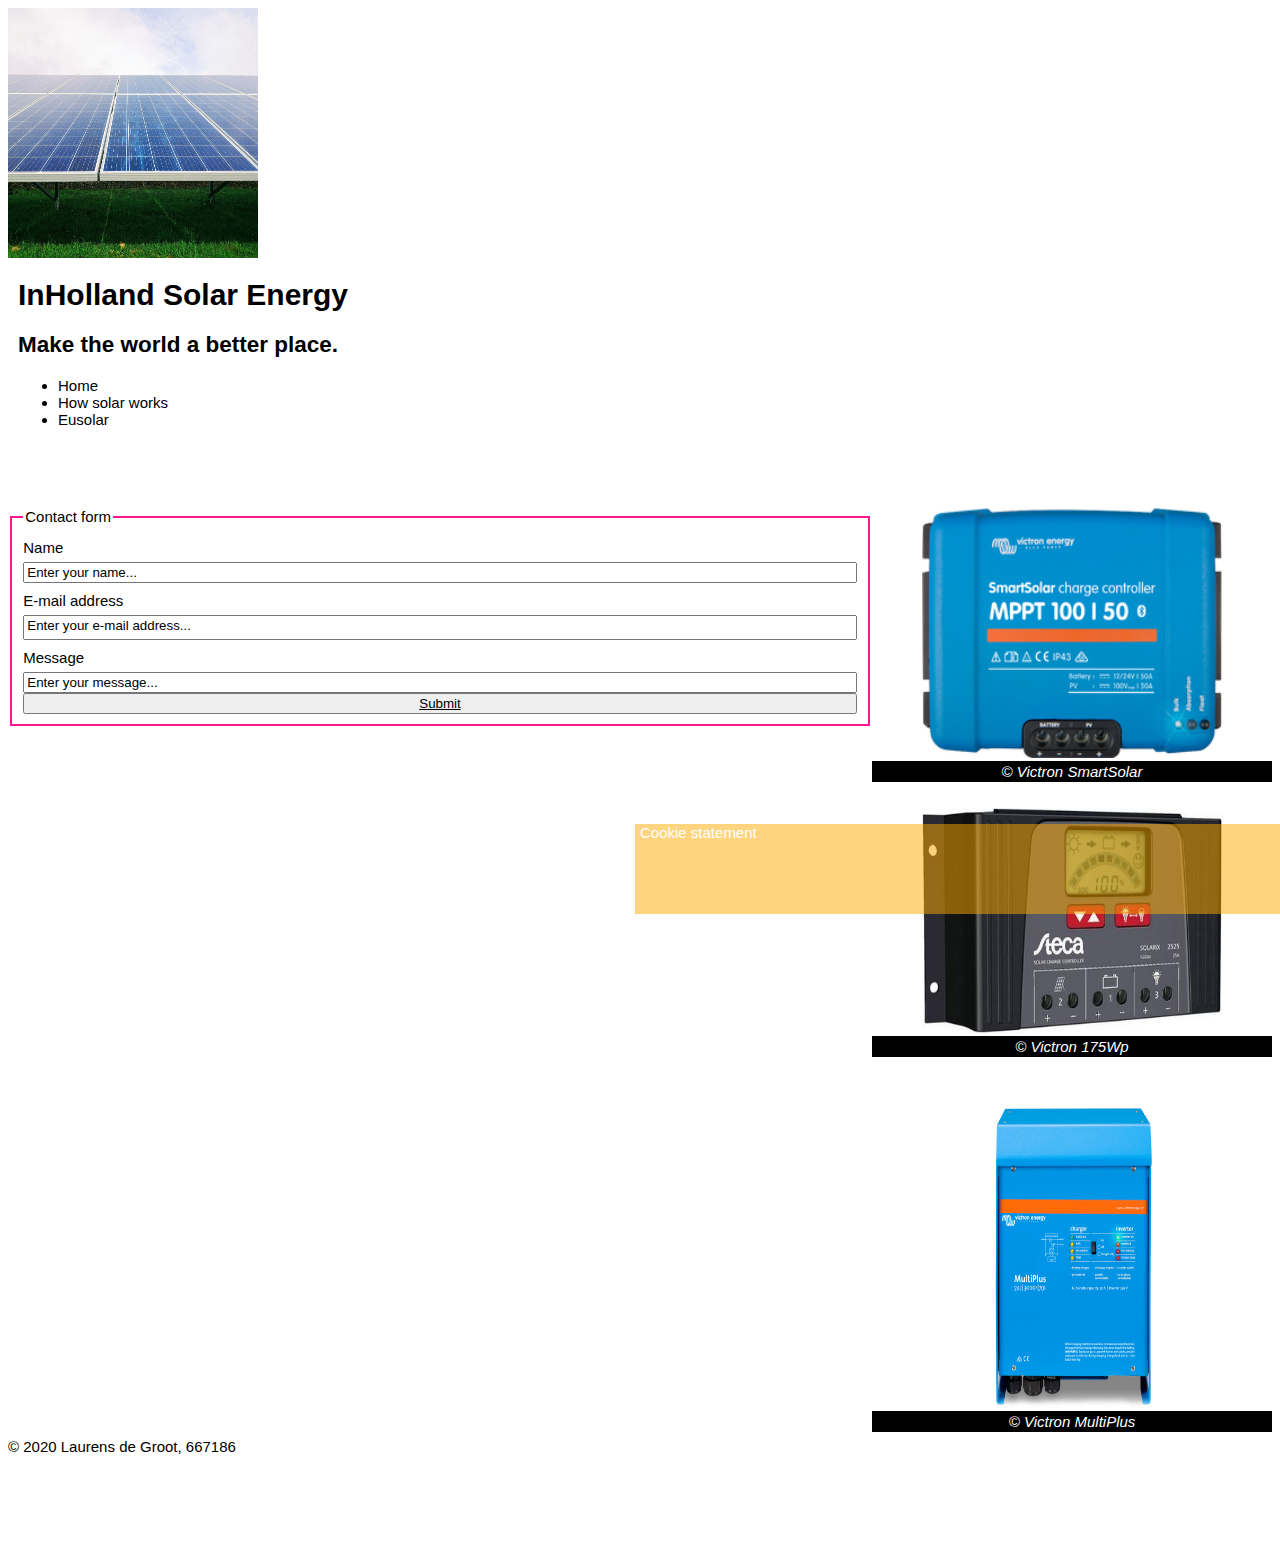
<file: contact.html>
<!DOCTYPE html>
<html lang="en">
	<head>
		<meta charset="utf-8">
		<meta name="keywords" content="tentamen, html, table, css, grid, flexbox">
		<meta name="description" content="contact form for the website about solar energy">
		<meta name="author" content="Laurens de Groot">
		<meta name="viewport" content="width=device-width, initial-scale=1, maximum-scale=1">
		<link rel="stylesheet" type="text/css" href="css/style.css">
		<link rel="icon" href="img/solar-logo.ico" type="image/xicon"/>
		<title>InHolland Solar Energy.</title>
	</head>
	<body id="contact">
	<img id="logopic" src="img/solar-logo.jfif" alt="solar logo pic">
		<header>
			<h1>
				InHolland Solar Energy
				</h1>
			<h2>
				Make the world a better place.
				</h2>
			<nav>
			<label 
            for="hamburger"
            id="burgericon">
            &#9776;
            </label>
            <input 
            type="checkbox" 
            id="hamburger"
            />
				<ul id="menu">
					<li id="btn1">
						<a href="index.html">
							Home
							</a>
						</li>
					<li id="btn2">
						<a href="howsolarworks.html">
							How solar works
							</a>
						</li>
					<li id="btn3">
						<a href="eusolar.html">
							Eusolar
							</a>
					</li>
				</ul>
			</nav>
		</header>
		<article id="artform">
			<form action="http:// i-want-solar-energy.com/testform.php">
				<fieldset id="fieldform">
					<legend id="legcont">Contact form</legend>
						<label id="lblname" for="name">Name</label>
						<input type="text" id="name" name="name" value="Enter your name...">
						
						<label id="lblmail" for="email">E-mail address</label>
						<input type="text" id="email" name="email" value="Enter your e-mail address...">
						
						<label id="lblmess" for="message">Message</label>
						<input type="text" id="message" name="message" value="Enter your message...">
						
						<button id="btnsub" type="submit"><u>Submit</u></button>
				</fieldset>
			</form>
		</article>
		<aside id="asi1cont">
		<a href="https://www.ikwilzonneenergie.nl/">
		<img id="pict1cont" src="img/product1.png" alt="product 1" title="product 1">
		</a>
		<figcaption id="figcap">
					&copy Victron SmartSolar
				</figcaption>
		</aside>
		
		<aside id="asi2cont">
		<a href="https://www.ikwilzonneenergie.nl/">
		<img id="pict2cont" src="img/product2.jpg" alt="product 2" title="product 2">
		</a>
		<figcaption id="figcap">
					&copy Victron 175Wp
				</figcaption>
		</aside>
		
		<aside id="asi3cont">
		<a href="https://www.ikwilzonneenergie.nl/">
		<img id="pict3cont" src="img/product3.png" alt="product 3" title="product 3">
		</a>
		<figcaption id="figcap">
					&copy Victron MultiPlus
				</figcaption>
		</aside>
		
		<footer id="footer">
			&copy 2020 Laurens de Groot, 667186
			</footer>
		<footer id="flexfoot">
			Cookie statement
			</footer>
	</body>
</html>
</file>
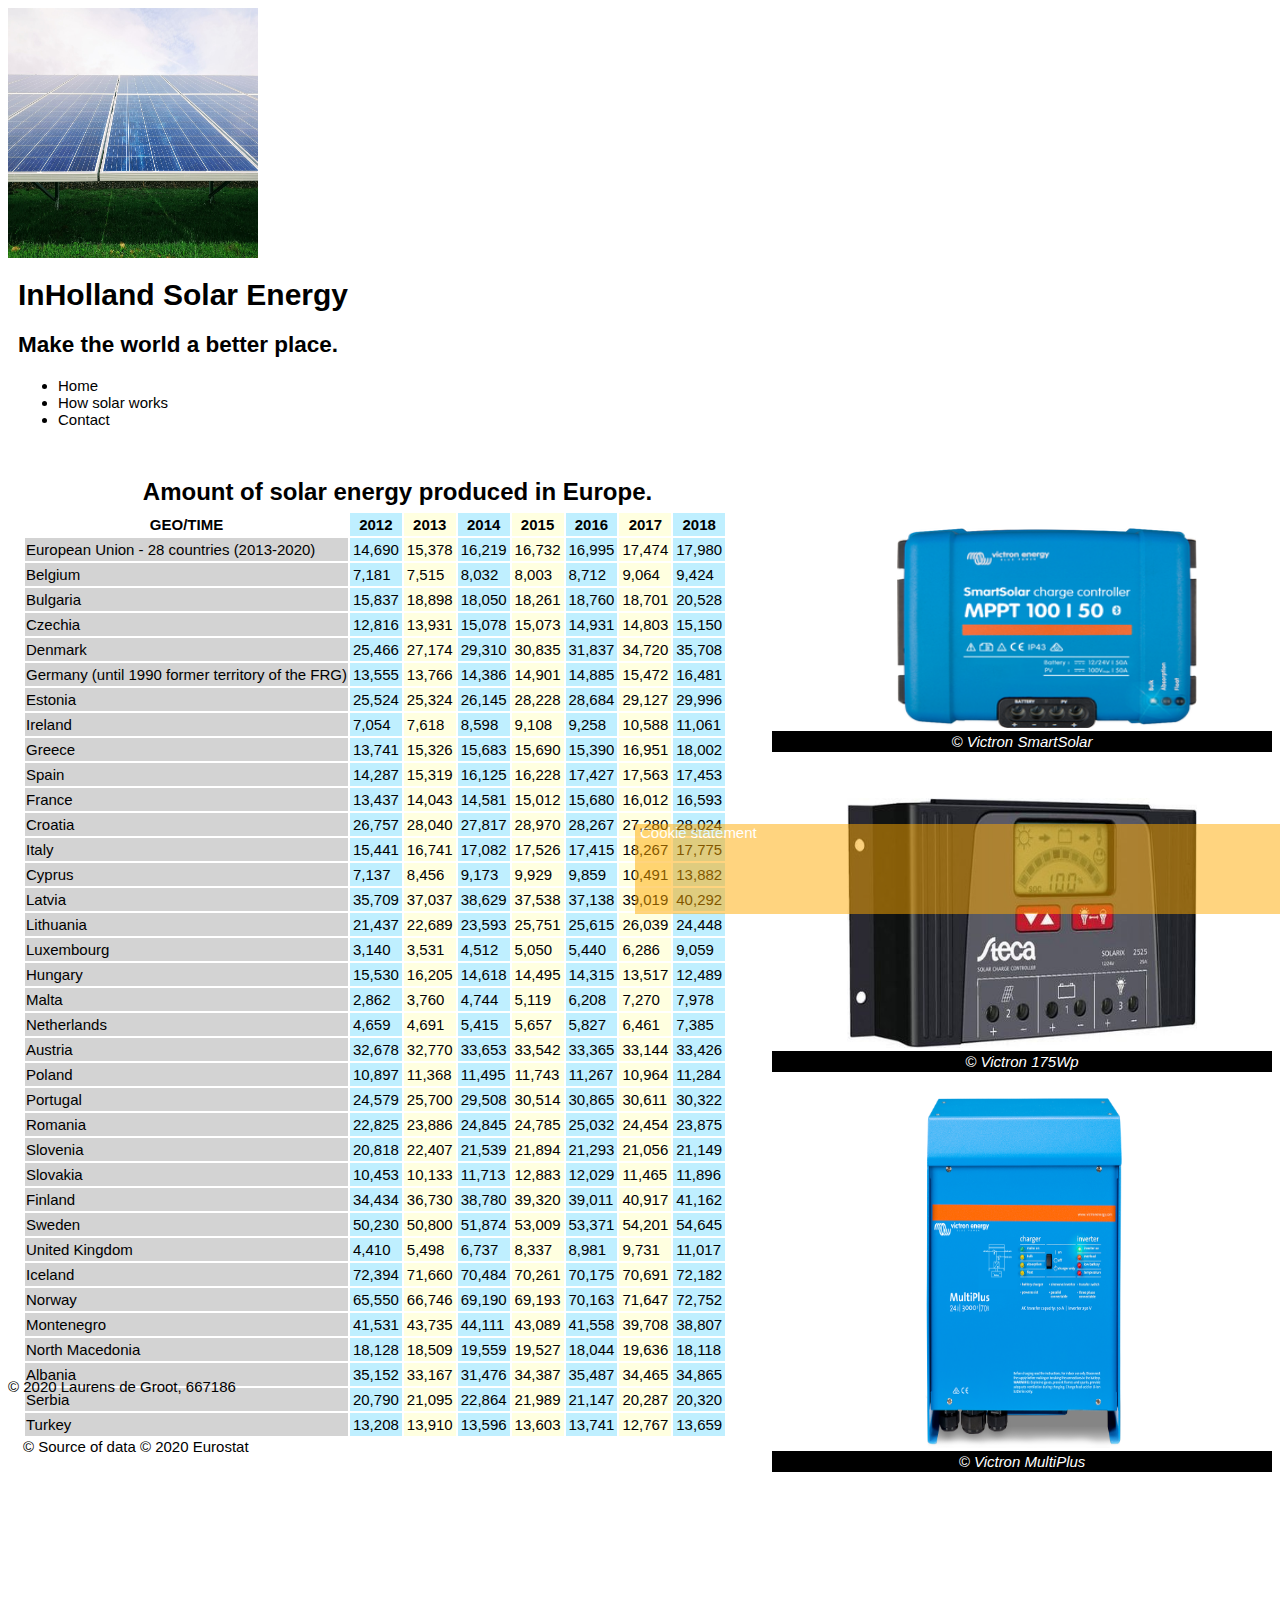
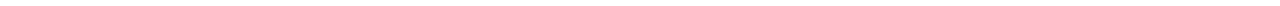
<file: eusolar.html>
<!DOCTYPE html>
<html lang="en">
	<head>
		<meta charset="utf-8">
		<meta name="keywords" content="tentamen, html, table, css, grid, flexbox">
		<meta name="description" content="eusolar webpage for the website about solar energy">
		<meta name="author" content="Laurens de Groot">
		<meta name="viewport" content="width=device-width, initial-scale=1, maximum-scale=1">
		<link rel="stylesheet" type="text/css" href="css/style.css">
		<link rel="icon" href="img/solar-logo.ico" type="image/xicon"/>
		<title>InHolland Solar Energy.</title>
	</head>
	<body id="eu">
	<img id="logopic" src="img/solar-logo.jfif" alt="solar logo pic">
		<header>
			<h1>
				InHolland Solar Energy
				</h1>
			<h2>
				Make the world a better place.
				</h2>
			<nav>
			<label 
            for="hamburger"
            id="burgericon">
            &#9776;
            </label>
            <input 
            type="checkbox" 
            id="hamburger"
            />
				<ul id="menu">
					<li id="btn1">
						<a href="index.html">
							Home
							</a>
						</li>
					<li id="btn2">
						<a href="howsolarworks.html">
							How solar works
							</a>
						</li>
					<li id="btn3">
						<a href="contact.html">
							Contact
							</a>
					</li>
				</ul>
			</nav>
		</header>
		<section id="flexsectab">
			<article>
				<table class="tableizer-table">
				<legend id="legtab"><strong>Amount of solar energy produced in Europe.</strong></legend>
			<thead>
			<tr class="tableizer-firstrow">
				<th>GEO/TIME</th>
				<th class="TH11">2011</th>
				<th class="TH12">2012</th>
				<th class="TH13">2013</th>
				<th class="TH14">2014</th>
				<th class="TH15">2015</th>
				<th class="TH16">2016</th>
				<th class="TH17">2017</th>
				<th class="TH18">2018</th>
				</tr>
			</thead>
		<tbody>
			
			<!--European Union -->
			<tr>
				<td class="color">European Union - 28 countries (2013-2020)</td>
				<td class="TH11">13,411</td>
				<td class="TH12">14,690</td>
				<td class="TH13">15,378</td>
				<td class="TH14">16,219</td>
				<td class="TH15">16,732</td>
				<td class="TH16">16,995</td>
				<td class="TH17">17,474</td>
				<td class="TH18">17,980</td>
			</tr>
				
			<!--Belgium -->
			<tr>
				<td class="color">Belgium</td>
				<td class="TH11">6,290</td>
				<td class="TH12">7,181</td>
				<td class="TH13">7,515</td>
				<td class="TH14">8,032</td>
				<td class="TH15">8,003</td>
				<td class="TH16">8,712</td>
				<td class="TH17">9,064</td>
				<td class="TH18">9,424</td>
			</tr>
				
			<!--Bulgaria -->
			<tr>
				<td class="color">Bulgaria</td>
				<td class="TH11">14,152</td>
				<td class="TH12">15,837</td>
				<td class="TH13">18,898</td>
				<td class="TH14">18,050</td>
				<td class="TH15">18,261</td>
				<td class="TH16">18,760</td>
				<td class="TH17">18,701</td>
				<td class="TH18">20,528</td>
			</tr>
				
			<!--Czechia -->
			<tr>
				<td class="color">Czechia</td>
				<td class="TH11">10,945</td>
				<td class="TH12">12,816</td>
				<td class="TH13">13,931</td>
				<td class="TH14">15,078</td>
				<td class="TH15">15,073</td>
				<td class="TH16">14,931</td>
				<td class="TH17">14,803</td>
				<td class="TH18">15,150</td>
			</tr>
				
			<!--Denmark -->
			<tr>
				<td class="color">Denmark</td>
				<td class="TH11">23,388</td>
				<td class="TH12">25,466</td>
				<td class="TH13">27,174</td>
				<td class="TH14">29,310</td>
				<td class="TH15">30,835</td>
				<td class="TH16">31,837</td>
				<td class="TH17">34,720</td>
				<td class="TH18">35,708</td>
			</tr>
				
			<!--Germany -->
			<tr>
				<td class="color">Germany (until 1990 former territory of the FRG)</td>
				<td class="TH11">12,470</td>
				<td class="TH12">13,555</td>
				<td class="TH13">13,766</td>
				<td class="TH14">14,386</td>
				<td class="TH15">14,901</td>
				<td class="TH16">14,885</td>
				<td class="TH17">15,472</td>
				<td class="TH18">16,481</td>
			</tr>
				
			<!--Estonia -->
			<tr>
				<td class="color">Estonia</td>
				<td class="TH11">25,345</td>
				<td class="TH12">25,524</td>
				<td class="TH13">25,324</td>
				<td class="TH14">26,145</td>
				<td class="TH15">28,228</td>
				<td class="TH16">28,684</td>
				<td class="TH17">29,127</td>
				<td class="TH18">29,996</td>
			</tr>
				
			<!--Ireland -->
			<tr>
				<td class="color">Ireland</td>
				<td class="TH11">6,646</td>
				<td class="TH12">7,054</td>
				<td class="TH13">7,618</td>
				<td class="TH14">8,598</td>
				<td class="TH15">9,108</td>
				<td class="TH16">9,258</td>
				<td class="TH17">10,588</td>
				<td class="TH18">11,061</td>
			</tr>
				
			<!--Greece -->
			<tr>
				<td class="color">Greece</td>
				<td class="TH11">11,153</td>
				<td class="TH12">13,741</td>
				<td class="TH13">15,326</td>
				<td class="TH14">15,683</td>
				<td class="TH15">15,690</td>
				<td class="TH16">15,390</td>
				<td class="TH17">16,951</td>
				<td class="TH18">18,002</td>
			</tr>
				
			<!--Spain -->
			<tr>
				<td class="color">Spain</td>
				<td class="TH11">13,223</td>
				<td class="TH12">14,287</td>
				<td class="TH13">15,319</td>
				<td class="TH14">16,125</td>
				<td class="TH15">16,228</td>
				<td class="TH16">17,427</td>
				<td class="TH17">17,563</td>
				<td class="TH18">17,453</td>
			</tr>
				
			<!--France -->
			<tr>
				<td class="color">France</td>
				<td class="TH11">11,016</td>
				<td class="TH12">13,437</td>
				<td class="TH13">14,043</td>
				<td class="TH14">14,581</td>
				<td class="TH15">15,012</td>
				<td class="TH16">15,680</td>
				<td class="TH17">16,012</td>
				<td class="TH18">16,593</td>
			</tr>
				
			<!--Croatia -->
			<tr>
				<td class="color">Croatia</td>
				<td class="TH11">25,389</td>
				<td class="TH12">26,757</td>
				<td class="TH13">28,040</td>
				<td class="TH14">27,817</td>
				<td class="TH15">28,970</td>
				<td class="TH16">28,267</td>
				<td class="TH17">27,280</td>
				<td class="TH18">28,024</td>
			</tr>
				
			<!--Italy -->
			<tr>
				<td class="color">Italy</td>
				<td class="TH11">12,881</td>
				<td class="TH12">15,441</td>
				<td class="TH13">16,741</td>
				<td class="TH14">17,082</td>
				<td class="TH15">17,526</td>
				<td class="TH16">17,415</td>
				<td class="TH17">18,267</td>
				<td class="TH18">17,775</td>
			</tr>
				
			<!--Cyprus -->
			<tr>
				<td class="color">Cyprus</td>
				<td class="TH11">6,261</td>
				<td class="TH12">7,137</td>
				<td class="TH13">8,456</td>
				<td class="TH14">9,173</td>
				<td class="TH15">9,929</td>
				<td class="TH16">9,859</td>
				<td class="TH17">10,491</td>
				<td class="TH18">13,882</td>
			</tr>
				
			<!--Latvia -->
			<tr>
				<td class="color">Latvia</td>
				<td class="TH11">33,478</td>
				<td class="TH12">35,709</td>
				<td class="TH13">37,037</td>
				<td class="TH14">38,629</td>
				<td class="TH15">37,538</td>
				<td class="TH16">37,138</td>
				<td class="TH17">39,019</td>
				<td class="TH18">40,292</td>
			</tr>
				
			<!--Lithuania -->
			<tr>
				<td class="color">Lithuania</td>
				<td class="TH11">19,945</td>
				<td class="TH12">21,437</td>
				<td class="TH13">22,689</td>
				<td class="TH14">23,593</td>
				<td class="TH15">25,751</td>
				<td class="TH16">25,615</td>
				<td class="TH17">26,039</td>
				<td class="TH18">24,448</td>
			</tr>
				
			<!--Luxembourg -->
			<tr>
				<td class="color">Luxembourg</td>
				<td class="TH11">2,874</td>
				<td class="TH12">3,140</td>
				<td class="TH13">3,531</td>
				<td class="TH14">4,512</td>
				<td class="TH15">5,050</td>
				<td class="TH16">5,440</td>
				<td class="TH17">6,286</td>
				<td class="TH18">9,059</td>
			</tr>
				
			<!--Hungary -->
			<tr>
				<td class="color">Hungary</td>
				<td class="TH11">13,972</td>
				<td class="TH12">15,530</td>
				<td class="TH13">16,205</td>
				<td class="TH14">14,618</td>
				<td class="TH15">14,495</td>
				<td class="TH16">14,315</td>
				<td class="TH17">13,517</td>
				<td class="TH18">12,489</td>
			</tr>
				
			<!--Malta -->
			<tr>
				<td class="color">Malta</td>
				<td class="TH11">1,850</td>
				<td class="TH12">2,862</td>
				<td class="TH13">3,760</td>
				<td class="TH14">4,744</td>
				<td class="TH15">5,119</td>
				<td class="TH16">6,208</td>
				<td class="TH17">7,270</td>
				<td class="TH18">7,978</td>
			</tr>
				
			<!--Netherlands -->
			<tr>
				<td class="color">Netherlands</td>
				<td class="TH11">4,524</td>
				<td class="TH12">4,659</td>
				<td class="TH13">4,691</td>
				<td class="TH14">5,415</td>
				<td class="TH15">5,657</td>
				<td class="TH16">5,827</td>
				<td class="TH17">6,461</td>
				<td class="TH18">7,385</td>
			</tr>
				
			<!--Austria -->
			<tr>
				<td class="color">Austria</td>
				<td class="TH11">31,563</td>
				<td class="TH12">32,678</td>
				<td class="TH13">32,770</td>
				<td class="TH14">33,653</td>
				<td class="TH15">33,542</td>
				<td class="TH16">33,365</td>
				<td class="TH17">33,144</td>
				<td class="TH18">33,426</td>
			</tr>
				
			<!--Poland -->
			<tr>
				<td class="color">Poland</td>
				<td class="TH11">10,295</td>
				<td class="TH12">10,897</td>
				<td class="TH13">11,368</td>
				<td class="TH14">11,495</td>
				<td class="TH15">11,743</td>
				<td class="TH16">11,267</td>
				<td class="TH17">10,964</td>
				<td class="TH18">11,284</td>
			</tr>
				
			<!--Portugal -->
			<tr>
				<td class="color">Portugal</td>
				<td class="TH11">24,616</td>
				<td class="TH12">24,579</td>
				<td class="TH13">25,700</td>
				<td class="TH14">29,508</td>
				<td class="TH15">30,514</td>
				<td class="TH16">30,865</td>
				<td class="TH17">30,611</td>
				<td class="TH18">30,322</td>
			</tr>
				
			<!--Romania -->
			<tr>
				<td class="color">Romania</td>
				<td class="TH11">21,186</td>
				<td class="TH12">22,825</td>
				<td class="TH13">23,886</td>
				<td class="TH14">24,845</td>
				<td class="TH15">24,785</td>
				<td class="TH16">25,032</td>
				<td class="TH17">24,454</td>
				<td class="TH18">23,875</td>
			</tr>
				
			<!--Slovenia -->
			<tr>
				<td class="color">Slovenia</td>
				<td class="TH11">20,257</td>
				<td class="TH12">20,818</td>
				<td class="TH13">22,407</td>
				<td class="TH14">21,539</td>
				<td class="TH15">21,894</td>
				<td class="TH16">21,293</td>
				<td class="TH17">21,056</td>
				<td class="TH18">21,149</td>
			</tr>
				
			<!--Slovakia -->
			<tr>
				<td class="color">Slovakia</td>
				<td class="TH11">10,348</td>
				<td class="TH12">10,453</td>
				<td class="TH13">10,133</td>
				<td class="TH14">11,713</td>
				<td class="TH15">12,883</td>
				<td class="TH16">12,029</td>
				<td class="TH17">11,465</td>
				<td class="TH18">11,896</td>
			</tr>
			
			<!--Finland -->
			<tr>
				<td class="color">Finland</td>
				<td class="TH11">32,788</td>
				<td class="TH12">34,434</td>
				<td class="TH13">36,730</td>
				<td class="TH14">38,780</td>
				<td class="TH15">39,320</td>
				<td class="TH16">39,011</td>
				<td class="TH17">40,917</td>
				<td class="TH18">41,162</td>
			</tr>
			
			<!--Sweden -->
			<tr>
				<td class="color">Sweden</td>
				<td class="TH11">48,245</td>
				<td class="TH12">50,230</td>
				<td class="TH13">50,800</td>
				<td class="TH14">51,874</td>
				<td class="TH15">53,009</td>
				<td class="TH16">53,371</td>
				<td class="TH17">54,201</td>
				<td class="TH18">54,645</td>
			</tr>
			
			<!--UK -->
			<tr>
				<td class="color">United Kingdom</td>
				<td class="TH11">4,320</td>
				<td class="TH12">4,410</td>
				<td class="TH13">5,498</td>
				<td class="TH14">6,737</td>
				<td class="TH15">8,337</td>
				<td class="TH16">8,981</td>
				<td class="TH17">9,731</td>
				<td class="TH18">11,017</td>
			</tr>
			
			<!--Ireland -->
			<tr>
				<td class="color">Iceland</td>
				<td class="TH11">71,476</td>
				<td class="TH12">72,394</td>
				<td class="TH13">71,660</td>
				<td class="TH14">70,484</td>
				<td class="TH15">70,261</td>
				<td class="TH16">70,175</td>
				<td class="TH17">70,691</td>
				<td class="TH18">72,182</td>
			</tr>
			
			<!--Norway -->
			<tr>
				<td class="color">Norway</td>
				<td class="TH11">64,702</td>
				<td class="TH12">65,550</td>
				<td class="TH13">66,746</td>
				<td class="TH14">69,190</td>
				<td class="TH15">69,193</td>
				<td class="TH16">70,163</td>
				<td class="TH17">71,647</td>
				<td class="TH18">72,752</td>
			</tr>
			
			<!--Montenegro -->
			<tr>
				<td class="color">Montenegro</td>
				<td class="TH11">40,670</td>
				<td class="TH12">41,531</td>
				<td class="TH13">43,735</td>
				<td class="TH14">44,111</td>
				<td class="TH15">43,089</td>
				<td class="TH16">41,558</td>
				<td class="TH17">39,708</td>
				<td class="TH18">38,807</td>
			</tr>
			
			<!--North Macedonia -->
			<tr>
				<td class="color">North Macedonia</td>
				<td class="TH11">16,407</td>
				<td class="TH12">18,128</td>
				<td class="TH13">18,509</td>
				<td class="TH14">19,559</td>
				<td class="TH15">19,527</td>
				<td class="TH16">18,044</td>
				<td class="TH17">19,636</td>
				<td class="TH18">18,118</td>
			</tr>
			
			<!--Albania -->
			<tr>
				<td class="color">Albania</td>
				<td class="TH11">31,187</td>
				<td class="TH12">35,152</td>
				<td class="TH13">33,167</td>
				<td class="TH14">31,476</td>
				<td class="TH15">34,387</td>
				<td class="TH16">35,487</td>
				<td class="TH17">34,465</td>
				<td class="TH18">34,865</td>
			</tr>
			
			<!--Serbia -->
			<tr>
				<td class="color">Serbia</td>
				<td class="TH11">19,118</td>
				<td class="TH12">20,790</td>
				<td class="TH13">21,095</td>
				<td class="TH14">22,864</td>
				<td class="TH15">21,989</td>
				<td class="TH16">21,147</td>
				<td class="TH17">20,287</td>
				<td class="TH18">20,320</td>
			</tr>
			
			<!--Turkey -->
			<tr>
				<td class="color">Turkey</td>
				<td class="TH11">12,823</td>
				<td class="TH12">13,208</td>
				<td class="TH13">13,910</td>
				<td class="TH14">13,596</td>
				<td class="TH15">13,603</td>
				<td class="TH16">13,741</td>
				<td class="TH17">12,767</td>
				<td class="TH18">13,659</td>
			</tr>
		</tbody>
	</table>
				<footer>
					&copy Source of data &copy 2020 Eurostat</footer>
				</article>
		</section>			
					<aside id="flexasi1eu">
					<a href="https://www.ikwilzonneenergie.nl/">
					<img id="pict1eu" src="img/product1.png" alt="product 1" title="product 1">
					</a>
					<figcaption id="figcap">
								&copy Victron SmartSolar
							</figcaption>
					</aside>
					
					<aside id="flexasi2eu">
					<a href="https://www.ikwilzonneenergie.nl/">
					<img id="pict2eu" src="img/product2.jpg" alt="product 2" title="product 2">
					</a>
					<figcaption id="figcap">
								&copy Victron 175Wp
							</figcaption>
					</aside>
					
					<aside id="flexasi3eu">
					<a href="https://www.ikwilzonneenergie.nl/">
					<img id="pict3eu" src="img/product3.png" alt="product 3" title="product 3">
					</a>
					<figcaption id="figcap">
								&copy Victron MultiPlus
							</figcaption>
					</aside>
				
			
		
		<footer id="footer">
			&copy 2020 Laurens de Groot, 667186
			</footer>
		<footer id="flexfoot">
			Cookie statement
			</footer>
	</body>
</html>
</file>
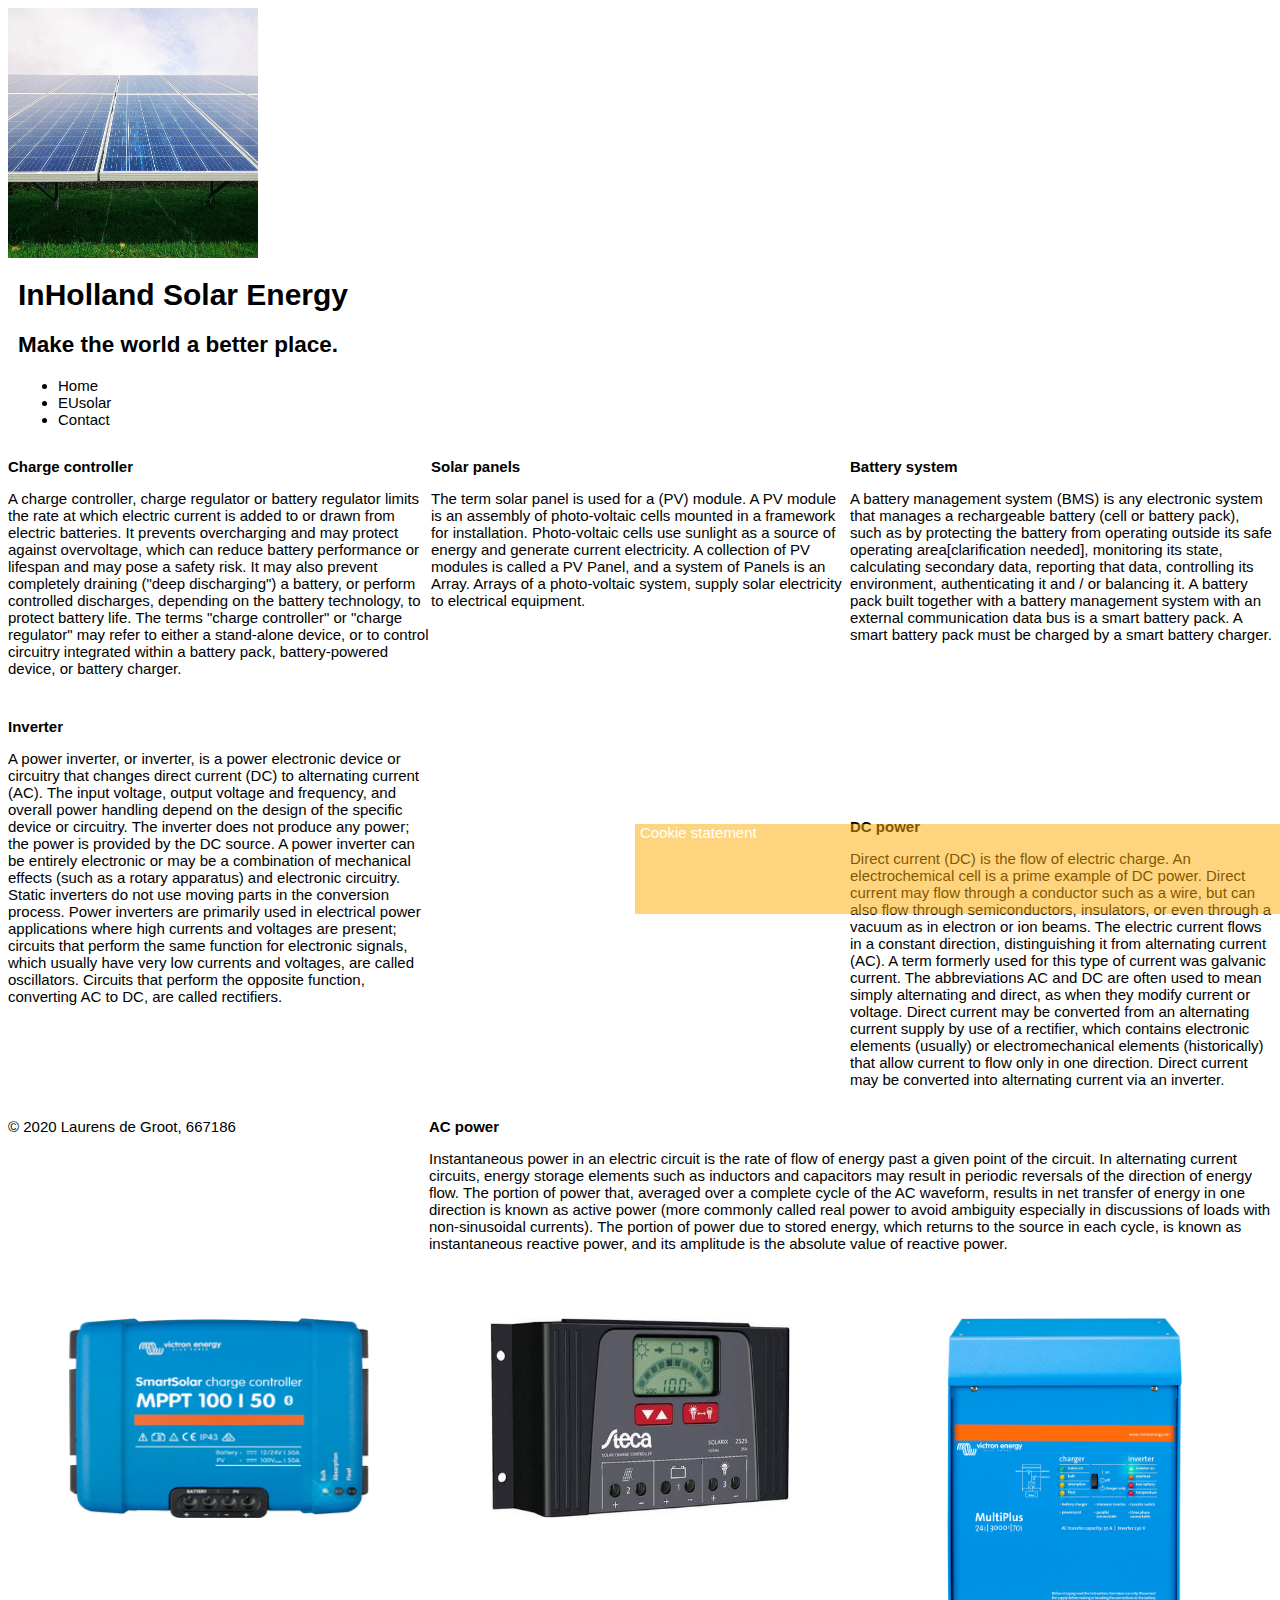
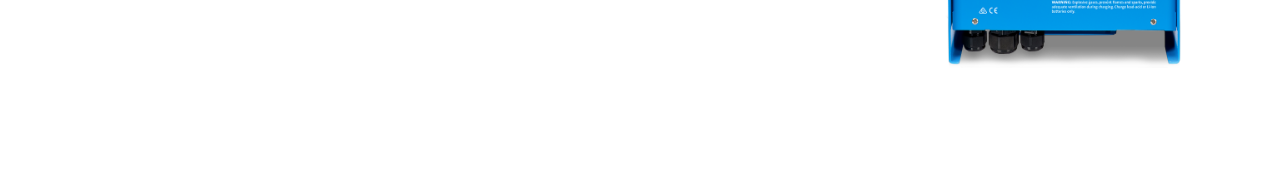
<file: howsolarworks.html>
<!DOCTYPE html>
<html lang="en">
	<head>
		<meta charset="utf-8">
		<meta name="keywords" content="tentamen, html, table, css, grid, flexbox">
		<meta name="description" content="how solar works webpage for the website about solar energy">
		<meta name="author" content="Laurens de Groot">
		<meta name="viewport" content="width=device-width, initial-scale=1, maximum-scale=1">
		<link rel="stylesheet" type="text/css" href="css/style.css">
		<link rel="icon" href="img/solar-logo.ico" type="image/xicon"/>
		<title>InHolland Solar Energy.</title>
	</head>
	<body id="hsw">
	<img id="logopic" src="img/solar-logo.jfif" alt="solar logo pic">
		<header>
			<h1>
				InHolland Solar Energy
				</h1>
			<h2>
				Make the world a better place.
				</h2>
			<nav>
			<label 
            for="hamburger"
            id="burgericon">
            &#9776;
            </label>
            <input 
            type="checkbox" 
            id="hamburger"
            />
				<ul id="menu">
					<li id="btn1">
						<a href="index.html">
							Home
							</a>
						</li>
					<li id="btn2">
						<a href="eusolar.html">
							EUsolar
							</a>
						</li>
					<li id="btn3">
						<a href="contact.html">
							Contact
							</a>
					</li>
				</ul>
			</nav>
		</header>
	<section id="flexsec1hws">
		<article>
			<b>Solar panels</b>
			<p>
			The term solar panel is used for a (PV) module.
			A PV module is an assembly of photo-voltaic cells mounted in a framework for installation. 
			Photo-voltaic cells use sunlight as a source of energy and generate current electricity. 
			A collection of PV modules is called a PV Panel, and a system of Panels is an Array. 
			Arrays of a photo-voltaic system, supply solar electricity to electrical equipment.
			</p>
		</article>
	</section>
	<section id="flexsec2hws">
		<article>
			<b>Charge controller</b>
			<p>
			A charge controller, charge regulator or battery regulator limits the rate at which electric current is added to or drawn from electric batteries. 
			It prevents overcharging and may protect against overvoltage, which can reduce battery performance or lifespan and may pose a safety risk. 
			It may also prevent completely draining ("deep discharging") a battery, 
			or perform controlled discharges, depending on the battery technology, to protect battery life. The terms "charge controller" or "charge regulator" may refer to either a stand-alone device, 
			or to control circuitry integrated within a battery pack, battery-powered device, or battery charger.
			</p>
		</article>
	</section>
	<section id="flexsec3hws">
		<article>
			<b>Battery system</b>
			<p>
			A battery management system (BMS) is any electronic system that manages a rechargeable battery 
			(cell or battery pack), such as by protecting the battery from operating outside its safe operating area[clarification needed], 
			monitoring its state, calculating secondary data, reporting that data, controlling its environment, authenticating it and / or balancing it.
			A battery pack built together with a battery management system with an external communication data bus is a smart battery pack. 
			A smart battery pack must be charged by a smart battery charger.
			</p>
		</article>
	</section>
	<section id="flexsec4hws">
		<article id="article4">
			<b>DC power</b>
			<p>
			Direct current (DC) is the flow of electric charge. An electrochemical cell is a prime example of DC power. 
			Direct current may flow through a conductor such as a wire, but can also flow through semiconductors, insulators, or even through a vacuum as in electron or ion beams. 
			The electric current flows in a constant direction, distinguishing it from alternating current (AC). A term formerly used for this type of current was galvanic current.
			The abbreviations AC and DC are often used to mean simply alternating and direct, as when they modify current or voltage.
			Direct current may be converted from an alternating current supply by use of a rectifier, which contains electronic elements (usually) or electromechanical elements (historically) 
			that allow current to flow only in one direction. Direct current may be converted into alternating current via an inverter.
			</p>
		</article>
	</section>
	<section id="flexsec5hws">
		<article>
			<b>Inverter</b>
			<p>
			A power inverter, or inverter, is a power electronic device or circuitry that changes direct current (DC) to alternating current (AC).
			The input voltage, output voltage and frequency, and overall power handling depend on the design of the specific device or circuitry. 
			The inverter does not produce any power; the power is provided by the DC source.
			A power inverter can be entirely electronic or may be a combination of mechanical effects (such as a rotary apparatus) and electronic circuitry. 
			Static inverters do not use moving parts in the conversion process.
			Power inverters are primarily used in electrical power applications where high currents and voltages are present; circuits that perform the same 
			function for electronic signals, which usually have very low currents and voltages, are called oscillators. 
			Circuits that perform the opposite function, converting AC to DC, are called rectifiers.
			</p>
		</article>
	</section>	
	<section id="flexsec6hws">
		<article>
			<b>AC power</b>
			<p>
			Instantaneous power in an electric circuit is the rate of flow of energy past a given point of the circuit. In alternating current circuits, 
			energy storage elements such as inductors and capacitors may result in periodic reversals of the direction of energy flow.
			The portion of power that, averaged over a complete cycle of the AC waveform, results in net transfer of energy in one direction is known as 
			active power (more commonly called real power to avoid ambiguity especially in discussions of loads with non-sinusoidal currents). 
			The portion of power due to stored energy, which returns to the source in each cycle, is known as instantaneous reactive power, 
			and its amplitude is the absolute value of reactive power.
			</p>
		</article>
	</section>
	
		<aside id="flexasi1hws">
		<a href="https://www.ikwilzonneenergie.nl/">
		<img id="pict1hsw" src="img/product1.png" alt="product 1" title="product 1">
		</a>
		</aside>
		
		<aside id="flexasi2hws">
		<a href="https://www.ikwilzonneenergie.nl/">
		<img id="pict2hsw" src="img/product2.jpg" alt="product 2" title="product 2">
		</a>
		</aside>
		
		<aside id="flexasi3hws">
		<a href="https://www.ikwilzonneenergie.nl/">
		<img id="pict3hsw" src="img/product3.png" alt="product 3" title="product 3">
		</a>
		</aside>
		
	
		<footer id="footer">
			&copy 2020 Laurens de Groot, 667186
			</footer>
		<footer id="flexfoot">
			Cookie statement
			</footer>
	</body>
</html>
</file>
<file: css/style.css>
@font-face{
	font-family: "notableregular";
    src: url("css/fonts/Notable-Regular") format("ttf");
    font-weight: normal;
    font-style: normal;
}

body{
	font-family: Arial, Helvetica, sans-serif;
	font-size:15px;
	letter-spacing:normal;
	line-height:normal;
	word-spacing:normal;
}


/* mobile */
@media screen and (max-width: 480px) 
{
	/* index */
	#flexmain
	{
		display:flex;
		flex-direction:column;
	}
	
	#flexheader{
		display:flex;
		flex-direction:column;
	}
	#logopic{
		display:none;
	}
	
	#figcap {
	  background-color: black;
	  color: white;
	  font-style: italic;
	  padding: 2px;
	  text-align: center;
	}
	
	#hamburger:checked ~ ul
	{
        display: block;
    }
	#hamburger
	{
        display: none;
    }

    #burgericon
	{
        position: absolute;
        top: 35px;
        right: 45px;
        transform: scale(2);
		float: right;
    }

    ul
	{
        display: block;
        padding-top: 5px;
        padding-bottom: 5px;
        border-bottom: 1px #000000 solid;
        border-top: 1px #000000 solid;
    }

    ul a:link
	{
        color:#000;
        text-decoration: none;
    }

    ul a:visited
	{
        color:#000;
        text-decoration: none;
    }

    ul a:hover
	{
        color:#000;
        text-decoration: none;
    }

    ul a:active
	{
        color:#000;
        text-decoration: none;
    }
	
	video
	{
		display: none;
	}
	
	#list
	{
		text-align: left;
		clear: both;
		float: top;
		display:none;
	}
	
	#flexasi1{
		order:0;
	}
	#flexsec1{
		order:3;
		padding-bottom:5px;
	}
	#fleximg1{
		display:flex;
		flex-direction:column;
		order:3;
		border-bottom:1px solid;
	}
	
	#flexsec2{
		order:2;
		padding-bottom:5px;
	}
	#fleximg2{
		order:2;
		display:flex;
		flex-direction:column;
		border-bottom:1px solid;
	}
	
	#flexsec3{
		order:1;
		padding-bottom:5px;
	}
	#fleximg3{
		order:1;
		display:flex;
		flex-direction:column;
		border-bottom:1px solid;
	}
	
	#info1
	{
		width:100%;
	}

	
	#pict1, #pict2
	{
		width: 100px;
		height: 75px;
		padding-left: 10px;
	}
	#pict3
	{
		width: 170px;
		height: 210px;
	}
	
	#footer{
		order:4;
	}
	#flexfoot
	{
        position: fixed;
        bottom: -14px;
        right: 0;
        width: 50%;
        height: 10%;
        padding-left: 5px;
        z-index: 9999;
        color: #fff;
        background-color: #FA0;
        opacity: 0.5;
    }
	/* tot hier index */
	
	/* how solar works */
	#hsw{
		display:grid;
		grid-template-columns:464px;
		grid-template-rows:200px 295px 230px 260px 200px 150px 150px 220px 90px;
	}
	
	header{
		grid-row:1/2;
	}
	#figcap {
	  background-color: black;
	  color: white;
	  font-style: italic;
	  padding: 2px;
	  text-align: center;
	}
	
	#flexsec5hws{
		grid-row:2/3;
	}
	#flexsec3hws{
		grid-row:3/4;
	}
	#flexsec2hws{
		grid-row:4/5;
	}
	#flexsec1hws{
		grid-row:5/6;
	}
	#flexsec4hws{
		display:none;
	}
	#flexsec6hws{
		display:none;
	}
	
	#flexasi1hws{
		grid-column:1/2;
		grid-row:6/7;
		width:200px;
		height:150px;
	}
	
	#flexasi1hws{
		grid-column:1/2;
		grid-row:6/7;
	}
	#pict1hsw{
		width:150px;
		height:100px;
		padding-left:10px;
	}
	
	#flexasi2hws{
		grid-column:1/2;
		grid-row:7/8;
		
	}
	#pict2hsw{
		width:150px;
		height:100px;
		padding-left:10px;
	}
	
	#pict3hsw{
		height:210px;
	}
	
	#flexsec5hws{
		width:100%;
		clear:both;
	}
	#flexsec3hws{
		width:100%;
		clear:both;
	}
	
	 ul
	{
        display: none;
        padding-top: 5px;
        padding-bottom: 5px;
        border-bottom: 1px #000000 solid;
        border-top: 1px #000000 solid;
    }

    ul a:link
	{
        color:black;
        text-decoration: none;
    }

    ul a:visited
	{
        color:black;
        text-decoration: none;
    }

    ul a:hover
	{
        color:black;
        text-decoration: none;
    }

    ul a:active
	{
        color:black;
        text-decoration: none;
    }
	/* tot hier howsolarworks */
	
	/* eusolar */
	#eu{
		display:grid;
		grid-template-columns:464px;
		grid-template-rows:200px 880px 180px 180px 260px 70px;
	}
	
	#figcap {
	  background-color: black;
	  color: white;
	  font-style: italic;
	  padding: 2px;
	  text-align: center;
	}
	
	header{
		grid-row:1/2;
	}
	
	.color{
		background-color: #D3D3D3;
	}
	
	.TH11, .TH12, .TH13, .TH14, .TH15{
		display:none;
	}
	.TH11, .TH13, .TH15, .TH17{
		background-color:#FFFFE0;
	}
	.TH12, .TH14, .TH16, .TH18{
		background-color:#BFEFFF;
	}
	
	#flexasi1eu{
		grid-column:1/2;
		grid-row:3/4;
	}
	#pict1eu{
		width:200px;
		height:150px;
		padding-left:10px;
	}
	
	#flexasi2eu{
		grid-column:1/2;
		grid-row:4/5;
	}
	#pict2eu{
		width:220px;
		height:150px;
		padding-left:10px;
	}
	
	#flexasi3eu{
		grid-column:1/2;
		grid-row:5/6;
	}
	#pict3eu{
		width:170px;
		height:210px;
		padding-left:10px;
	}
	/* tot hier eusolar */
	
	/* contact */
	#contact{
		display:grid;
		grid-template-columns:464px;
		grid-template-rows:200px 300px 200px 200px 230px 90px;
	}
	#figcap {
	  background-color: black;
	  color: white;
	  font-style: italic;
	  padding: 2px;
	  text-align: center;
	}
	
	#fieldform{
		display:grid;
		grid-column:1/2;
		grid-row:2/3;
		height:220px;
		border-color:#FF1493;
		border-style:double;
	}
	#lblname, #lblmail, #lblmess{
		padding-bottom:5px;
		font-family:sans-serif;
	}
	#name, #email, #message{
		padding:3px;
		color:	#C0C0C0;
	}
	
	#btnsub{
		padding-bottom:4px;
		padding-top:4px;
	}
	
	#legcont{
		font-size:20px;
	}
	
	#asi1cont{
		grid-row:3/4;
		text-align:center;
	}
	#pict1cont{
		width:200px;
		height:150px;
	}
	
	#asi2cont{
		grid-row:4/5;
		text-align:center;
	}
	#pict2cont{
		width:220px;
		height:150px;
	}
	
	#asi3cont{
		grid-row:5/6;
		text-align:center;
	}
	#pict3cont{
		width:180px;
		height:210px;
	}
}

/* tablet */
@media screen and (min-width: 481px) and (max-width: 1179px) 
{
	/* index */
	#flexmain
	{
		display:grid;
		flex-direction:column;
	}
	
	#figcap {
	  background-color: black;
	  color: white;
	  font-style: italic;
	  padding: 2px;
	  text-align: center;
	}
	
	#flexheader
	{
		display:flex;
		flex-direction:column;
	}
	#logopic{
		width:100px;
		height:150px;
	}
	#flexasi1{
		order:0;
	}
	
	#flexsec1{
		order:3;
		padding-bottom:5px;
	}
	#fleximg1{
		display:flex;
		flex-direction:column;
		order:3;
		border-bottom:1px solid;
	}
	
	#flexsec2{
		order:2;
		padding-bottom:5px;
	}
	#fleximg2{
		order:2;
		display:flex;
		flex-direction:column;
		border-bottom:1px solid;
	}
	
	#flexsec3{
		order:1;
		padding-bottom:5px;
	}
	#fleximg3{
		order:1;
		display:flex;
		flex-direction:column;
		border-bottom:1px solid;
	}
	#flexvid{
		order:1;
	}
	
	.info1{
		order:1;
		width:140%;
		float:right;
	}
	
	#info{
		display : flex;
		width : 75%;
		justify-content : right;
		text-align: left;
		float : right;
		flex-direction: column;
	}
	
	#hamburger:checked ~ ul
	{
        display: none;
    }
	#hamburger
	{
        display: none;
    }

    #burgericon
	{
        position: absolute;
        top: 35px;
        right: 45px;
        transform: scale(2);
		float: right;
		display: none;
    }
	
	 ul
	{
        display: block;
        padding-top: 5px;
        padding-bottom: 5px;
        border-bottom: 1px #000000 solid;
        border-top: 1px #000000 solid;
    }

    ul a:link
	{
        color:black;
        text-decoration: none;
    }

    ul a:visited
	{
        color:black;
        text-decoration: none;
    }

    ul a:hover
	{
        color:black;
        text-decoration: none;
    }

    ul a:active
	{
        color:black;
        text-decoration: none;
    }
	
	#pict1
	{
		width: 150px;
		height: 100px;
		display:flex;
		clear:both;
		flex-direction:column;
	}
	#pict2
	{
		width: 100px;
		height: 75px;
		display:flex;
		clear:both;
		flex-direction:column;
	}
	#pict3
	{
		width: 170px;
		height: 210px;
		display:flex;
		clear:both;
		flex-direction:column;
	}
	
	video
	{
		width: 100%;
	}
	
	#footer
	{
		
		clear: both;
		float: bottom;
		text-align:center;
	}
	
	#flexfoot
	{
        position: fixed;
        bottom: -14px;
        right: 0;
        width: 50%;
        height: 10%;
        padding-left: 5px;
        z-index: 9999;
        color: #fff;
        background-color: #FA0;
        opacity: 0.5;
    }
	/* tot hier index */
	
	/* how solar works */
	#hsw{
		display:grid;
		grid-template-columns:170px 205px 375px;
		grid-template-rows:150px 200px 220px 50px 400px 250px 275px 100px;
	}
	
	#figcap {
	  background-color: black;
	  color: white;
	  font-style: italic;
	  padding: 2px;
	  text-align: center;
	}
	
	 ul
	{
        display: block;
        padding-top: 5px;
        padding-bottom: 5px;
        border-bottom: 1px #000000 solid;
        border-top: 1px #000000 solid;
    }

    ul a:link
	{
        color:black;
        text-decoration: none;
    }

    ul a:visited
	{
        color:#5a005a;
        text-decoration: underline;
    }

    ul a:hover
	{
        color:black;
        text-decoration: none;
    }

    ul a:active
	{
        color:black;
        text-decoration: none;
    }
	
	header{
		grid-column:1/3;
		grid-row:2/3;
	}
	
	#flexsec1hws{
		grid-column:1/3;
		grid-row:3/4;
		padding-left:5px;
	}
	
	#flexsec2hws{
		grid-column:3/4;
		grid-row:3/5;
		padding-left:5px;
	}
	
	#flexsec3hws{
		grid-column:1/3;
		grid-row:4/6;
		padding-left:5px;
	}
	
	#flexsec4hws{
		display:none;
	}
	
	#flexsec5hws{
		grid-column:3/4;
		grid-row:5/6;
		padding-left:5px;
	}
	
	#flexsec6hws{
		grid-column:1/4;
		grid-row:6/7;
		padding-left:5px;
	}
	
	#flexasi1hws{
		grid-column:1/3;
		grid-row:7/8;
		text-align:center;
	}
	#pict1hsw
	{
		width: 300px;
		height: 200px;
		
	}
	
	#flexasi2hws{
		grid-column:3/4;
		grid-row:7/8;
		text-align:center;
	}
	#pict2hsw
	{
		width: 300px;
		height: 200px;
	}
	#pict3hsw
	{
		width: 170px;
		height: 210px;
		display:none;
	}
	
	#footer
	{
		
		clear: both;
		float: bottom;
		text-align:center;
		grid-column:1/2;
		grid-row:8/9;
	}
	
	#flexfoot
	{
        position: fixed;
        bottom: -14px;
        right: 0;
        width: 50%;
        height: 10%;
        padding-left: 5px;
        z-index: 9999;
        color: #fff;
        background-color: #FA0;
        opacity: 0.5;
    }
	/* tot hier howsolarworks */
	
	/* eusolar */
	#eu{
		display:grid;
		grid-template-columns:170px 205px 375px;
		grid-template-rows:150px 200px 850px 250px 100px;
	}
	#logopic{
		grid-column:1/2;
		grid-row:1/2;
		width:100%;
	}
	
	#figcap {
	  background-color: black;
	  color: white;
	  font-style: italic;
	  padding: 2px;
	  text-align: center;
	}
	
	header{
		grid-column:1/3;
		grid-row:2/3;
	}
	
	.color{
		background-color: #D3D3D3;
	}
	
	.TH11, .TH12, .TH13{
		display:none;
	}
	.TH11, .TH13, .TH15, .TH17{
		background-color:#FFFFE0;
	}
	.TH12, .TH14, .TH16, .TH18{
		background-color:#BFEFFF;
	}
	
	#flexsectab{
		grid-column:1/4;
		grid-row:3/4;
		padding-left:15px;
	}
	
	#flexasi1eu{
		display:none;
	}
	
	#flexasi2eu{
		grid-column:1/3;
		grid-row:4/5;
		text-align:center;
	}
	#pict2eu{
		width:300px;
		height:200px;
		padding-left:30px;
		padding-top:20px;
	}
	
	#flexasi3eu{
		grid-column:3/4;
		grid-row:4/5;
		text-align:center;
	}
	#pict3eu{
		width:200px;
		height:250px;
		padding-left:30px;
	}
	
	#footer{
		grid-column:1/3;
	}
	/* tot hier eusolar */
	
	/* contact */
	#contact{
		display:grid;
		grid-template-columns:170px 205px 375px;
		grid-template-rows:150px 200px 250px 250px 300px 100px;
	}
	
	#figcap {
	  background-color: black;
	  color: white;
	  font-style: italic;
	  padding: 2px;
	  text-align: center;
	}
	
	#logopic{
		grid-column:1/2;
		grid-row:1/2;
		width:100%;
	}
	
	header{
		grid-column:1/3;
		grid-row:2/3;
	}
	
	#artform{
		grid-column:1/3;
		grid-row:3/6;
	}
	
	#fieldform{
		display:grid;
		grid-column:1/3;
		grid-row:4/5;
		height:350px;
		border-color:#FF1493;
		border-style:double;
	}
	#lblname, #lblmail, #lblmess{
		padding-top:9px;
		padding-bottom:6px;
	}
	#email{
		padding-bottom:6px;
	}
	
	
	#asi1cont{
		grid-column:3/4;
		grid-row:3/4;
		text-align:center;
	}
	#pict1cont{
		width:275px;
		height:225px;
	}
	
	#asi2cont{
		grid-column:3/4;
		grid-row:4/5;
		text-align:center;
	}
	#pict2cont{
		width:300px;
		height:200px;
	}
	
	#asi3cont{
		grid-column:3/4;
		grid-row:5/6;
		text-align:center;
	}
	#pict3cont{
		width:180px;
		height:220px;
	}
	/* tot hier contact */
}

/* PC */
@media screen and (min-width: 1280px) 
{
	/* index */
	#flexmain
	{
		display: flex;
		flex-direction:column;
	}
	
	#figcap {
	  background-color: black;
	  color: white;
	  font-style: italic;
	  padding: 2px;
	  text-align: center;
	}
	
	#flexheader{
		display:flex;
		flex-direction:column;
	}
	
	#logopic{
		width:250px;
		height:250px;
		
	}
	
	#Nav{
		display:flex;
		border-bottom:1px solid;
		padding-bottom:20px;
	}
	
	#btn1, #btn2, #btn3{
		padding-right:80px;
	}
	
	video{
		width:100%;
		height:auto;
		order:0;
	}
	
	 ul a:link
	{
        color:black;
        text-decoration: none;
    }

    ul a:visited
	{
        color:#5a005a;
        text-decoration: underline;
    }

    ul a:hover
	{
        color:black;
        text-decoration: none;
    }

    ul a:active
	{
        color:black;
        text-decoration: none;
    }
	
	
	#list
	{
		
		padding-bottom:5px;
	}
	
	
	
	#footer
	{
		
		
		clear: both;
		float: bottom;
	}
	
	#hamburger:checked ~ ul
	{
        display: none;
    }
	#hamburger
	{
        display: none;
    }
	
    #burgericon
	{
        position: absolute;
        top: 35px;
        right: 45px;
        transform: scale(2);
		float: right;
		display: none;
    }
	
	
	#flexsec1
	{
		
		width: 99%;
		float: left;
		padding-left:5px;
		padding-right:5px;
	}
	
	#pict1{
		width:200px;
		height:140px;
		float:right;
	}
	
	#flexsec2
	{
		
		width:99%;
		float: left;
		padding-left:5px;
		padding-right:10px;
	}
	#pict2
	{
		width: 140px;
		height: 100px;
		float:right;
	}
	
	#flexsec3
	{
		width: 99%;
		float: left;
		padding-left:5px;
		padding-right:10px;
	}
	#pict3
	{
		width:170px;
		height:210px;
		float:right;
	}
	
	#pict1, #pict2, #pict3{
		display:flex;
		flex-direction:column;
		padding-right:160px;
	}
	
	#flexasi1{
		flex-grow:1;
		flex-shrink:1;
		flex-basis:0%;
	}
	
	.info1{
		order:1;
		width:70%;
		float:left;
	}
	
	video{
		width:100%;
	}
	
	footer
	{
		clear: both;
		float: bottom;
	}
	
	#flexfoot
	{
        position: fixed;
        bottom: -14px;
        right: 0;
        width: 50%;
        height: 10%;
        padding-left: 5px;
        z-index: 9999;
        color: #fff;
        background-color: #FA0;
        opacity: 0.5;
    }
	/* tot hier index */
	
	/* how solar works */
	#hsw{
		display:grid;
		grid-template-columns:250px 171px 421px 423px;
		grid-template-rows: 250px 200px 260px 100px 300px 200px 370px 90px;
	}
	
	#figcap {
	  background-color: black;
	  color: white;
	  font-style: italic;
	  padding: 2px;
	  text-align: center;
	}
	
	#logopic{
		grid-column:1/2;
		grid-row:1/2;
		width:100%;
	}
	
	header{
		grid-column:1/3;
		grid-row:2/3;
	}
	
	#flexsec1hws{
		grid-column:3/4;
		grid-row:3/6;
		padding-left:2px;
		padding-right:2px;
	}
	
	#flexsec2hws{
		grid-column:1/3;
		grid-row:3/4;
	}
	
	#flexsec3hws{
		grid-column:4/5;
		grid-row:3/5;
	}
	
	#flexsec4hws{
		grid-column:4/5;
		grid-row:5/6;
	}
	
	#flexsec5hws{
		grid-column:1/3;
		grid-row:4/7;
	}
	
	#flexsec6hws{
		grid-column:3/5;
		grid-row:6/7;
	}
	
	#flexasi1hws{
		grid-column:1/3;
		grid-row:7/8;
		text-align:center;
	}
	#pict1hsw{
		width:300px;
		height:200px;
	}
	
	#flexasi2hws{
		grid-column:3/4;
		grid-row:7/8;
		text-align:center;
	}
	#pict2hsw{
		width:300px;
		height:200px;
	}
	
	#flexasi3hws{
		grid-column:4/5;
		grid-row:7/8;
		text-align:center;
	}
	#pict3hsw{
		width:300px;
		height:350px;
	}
	
	
	#footer
	{
		grid-column:1/4;
		grid-row:8/9;
		float: bottom;
	}
	
	#flexfoot
	{
        position: fixed;
        bottom: -14px;
        right: 0;
        width: 50%;
        height: 10%;
        padding-left: 5px;
        z-index: 9999;
        color: #fff;
        background-color: #FA0;
        opacity: 0.5;
    }
	/* tot hier howsolarworks */
	
	/* eusolar */
	#eu{
		display:grid;
		grid-template-columns:250px 514px 500px;
		grid-template-rows: 250px 220px 300px 300px 300px 120px 100px;
	}
	
	#figcap {
	  background-color: black;
	  color: white;
	  font-style: italic;
	  padding: 2px;
	  text-align: center;
	}
	
	#logopic{
		grid-column:1/2;
		grid-row:1/2;
		width:100%;
	}
	header{
		grid-column:1/3;
		grid-row:2/3;
		padding-left:10px;
	}
	
	#flexsectab{
		grid-column:1/3;
		grid-row:3/7;
		padding-left:15px;
	}
	
	#legtab{
		font-size:24px;
		text-align:center;
		padding-bottom:5px;
	}
	.color{
		background-color: #D3D3D3;
	}
	.TH11, .TH12, .TH13, .TH14, .TH15, .TH16, .TH17, .TH18{
		padding:3px;
	}
	.TH11{
		display:none;
	}
	.TH11, .TH13, .TH15, .TH17{
		background-color:#FFFFE0;
	}
	.TH12, .TH14, .TH16, .TH18{
		background-color:#BFEFFF;
	}
	
	#flexasi1eu{
		grid-column:3/4;
		grid-row:3/4;
		text-align:center;
	}
	#pict1eu{
		width:300px;
		height:200px;
		padding-top:50px;
		padding-left:50px;
	}
	
	#flexasi2eu{
		grid-column:3/4;
		grid-row:4/5;
		text-align:center;
	}
	#pict2eu{
		width:350px;
		height:250px;
		padding-top:20px;
	}
	
	#flexasi3eu{
		grid-column:3/4;
		grid-row:5/7;
		text-align:center;
	}
	#pict3eu{
		width:250px;
		height:350px;
		padding-top:20px;
	}
	/* tot hier eusolar */
	
	/* contact */
	#contact{
		display:grid;
		grid-template-columns:250px 614px 400px;
		grid-template-rows:250px 250px 300px 300px 330px 100px;
	}
	#figcap {
	  background-color: black;
	  color: white;
	  font-style: italic;
	  padding: 2px;
	  text-align: center;
	}
	
	#logopic{
		grid-column:1/2;
		grid-row:1/2;
		width:100%;
	}
	header{
		grid-column:1/3;
		grid-row:2/3;
	}
	
	#artform{
		grid-column:1/3;
		grid-row:3/5;
		
	}
	#fieldform{
		display:grid;
		border-color:#FF1493;
		border-style:double;
		border-bottom-width:2px;
	}
	
	#lblname, #lblmail, #lblmess{
		padding-top:9px;
		padding-bottom:6px;
	}
	#email{
		padding-bottom:5px;
	}
	
	
	#asi1cont{
		grid-column:3/4;
		grid-row:3/4;
		text-align:center;
	}
	#pict1cont{
		width:300px;
		height:250px;
	}
	
	#asi2cont{
		grid-column:3/4;
		grid-row:4/5;
		text-align:center;
	}
	#pict2cont{
		width:300px;
		height:225px;
	}
	
	#asi3cont{
		grid-column:3/4;
		grid-row:5/6;
		text-align:center;
	}
	#pict3cont{
		width:200px;
		height:300px;
	}
	
	#footer{
		grid-column:1/3;
		grid-row:6/7;
	}
	#flexfoot
	{
		grid-column:3/4;
        position: fixed;
        bottom: -14px;
        right: 0;
        width: 50%;
        height: 10%;
        padding-left: 5px;
        z-index: 9999;
        color: #fff;
        background-color: #FA0;
        opacity: 0.5;
    }
	/* tot hier contact */
}
</file>
